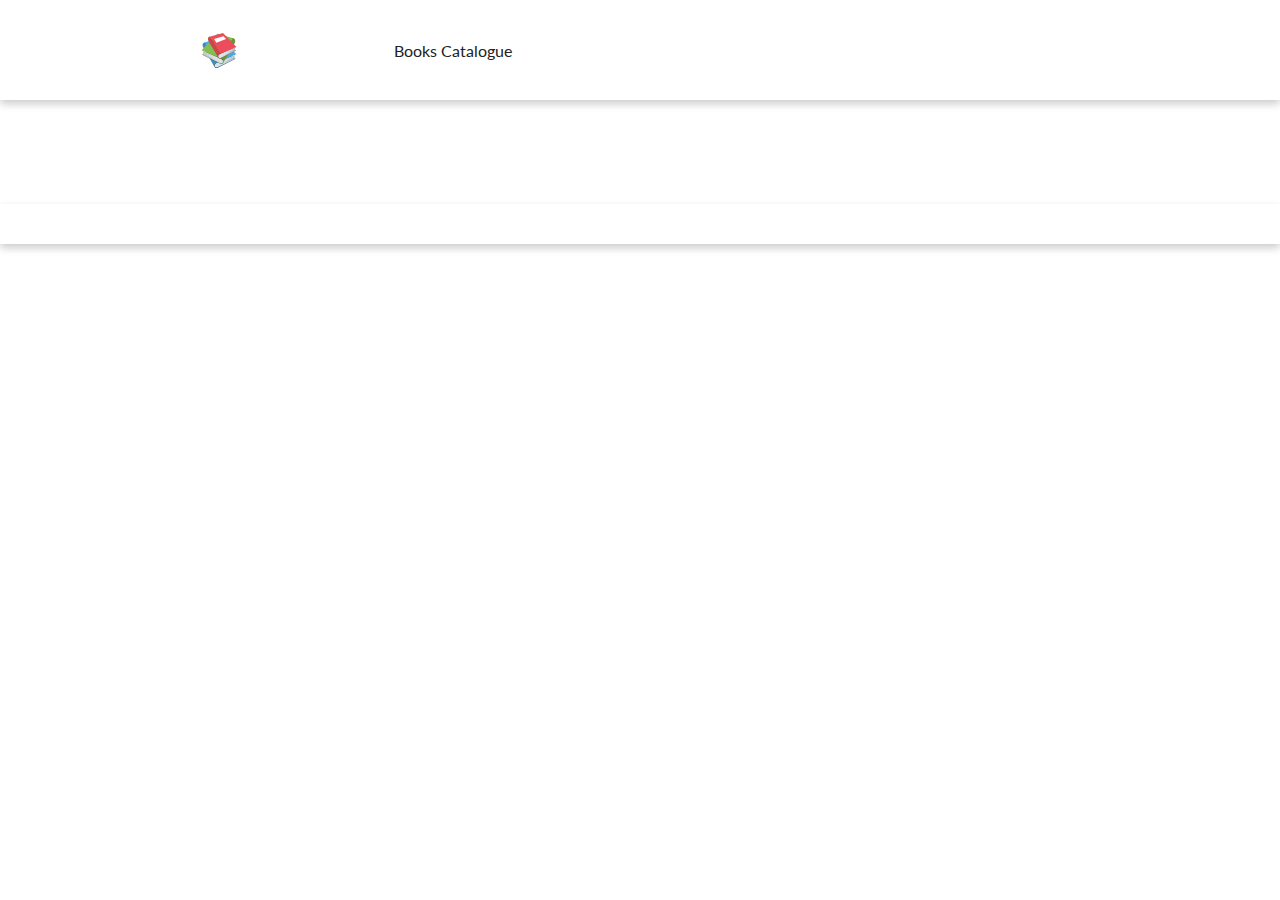
<file: index.html>
<!doctype html>
<html lang="en">
<head>
    <meta charset="UTF-8">
    <meta name="viewport"
          content="width=device-width, user-scalable=no, initial-scale=1.0, maximum-scale=1.0, minimum-scale=1.0">
    <meta http-equiv="X-UA-Compatible" content="ie=edge">
    <title>Buchhandlung!</title>
    <link rel="stylesheet" href="main.css"/>
</head>
<body>

<div id="navbar-placeholder"></div>

<!-- books -->
<section class="books">
    <div class="book-wrapper">
        <!-- book -->
    </div>
</section>
<!-- end of books -->

<!-- cart -->
<div class="cart-overlay">
    <div class="cart">
        <span class="close-cart">
          <i class="fas fa-window-close"></i>
        </span>
        <h2>My Cart</h2>
        <div class="cart-content">
            <!-- cart item -->

            <!-- end of cart item -->
        </div>

    </div>
</div>
<!-- end of cart -->

<script type="module" src="app.js"></script>
</body>
</html>
</file>
<file: main.css>
@import url("https://fonts.googleapis.com/css?family=Lato:400,700");

:root {
    --primaryColor: #f09d51;
    --mainWhite: #ffffff;
    --mainBlack: #222;
    --mainGrey: #ececec;
    --mainSpacing: 0.1rem;
    --mainTransition: all 0.3s linear;
}

* {
    margin: 0;
    padding: 0;
    box-sizing: border-box;
}

body {
    color: var(--mainBlack);
    background: var(--mainWhite);
    font-family: "Lato", sans-serif;
}
.primary-button {
    padding: 15px;
    margin: 10px;
    background: rgb(000, 000, 255, 0.5) ;
    color: var(--mainWhite);
    font-weight: bold;
    border-radius: 5px;
    width: 200px;
}

/* --------------- Navbar ---------------- */
.navbar {
    position: sticky;
    top: 0;
    height: 100px;
    width: 100%;
    display: flex;
    align-items: center;
    background: var(--mainWhite);
    z-index: 1;
    box-shadow: 0 4px 8px rgba(0, 0, 0, 0.2);
    padding: 20px;
    margin-bottom: 20px;
}

.navbar-center {
    width: 100%;
    max-width: 100%;
    max-height: 20%;
    margin: 0 auto;
    display: flex;
    align-items: center;
    padding: 0 1.5rem;
}

/* --------------- End of Navbar ---------------- */

/* --------------- Books ---------------- */
.books {
    padding: 4rem 0;
}

.book-wrapper {
    box-shadow: 0 4px 8px rgba(0, 0, 0, 0.2);
    width: 100%;
    height: 100%;
    padding: 20px;
    margin-top: 20px;
    align-items: center;
    display: flex;
    flex-wrap: wrap;
}
.book {
    width: 380px;
    height: 380px;
    background-color: #f9f9f9;
    overflow: hidden;
    position: relative;
    box-shadow: 0 4px 8px rgba(0, 0, 0, 0.2);
    margin: 10px;
    padding: 10px;
}

.img-container {
    width: 100%;
    height: 60%;
    overflow: hidden;
    position: relative;
}

.img-container img {
    width: 100%;
    height: 100%;
    object-fit: cover;
}
.book h3 {
    text-transform: capitalize;
    font-size: 1.1rem;
    margin-top: 1rem;
    letter-spacing: var(--mainSpacing);
    text-align: center;
}

.book h4 {
    margin-top: 0.7rem;
    letter-spacing: var(--mainSpacing);
    color: var(--primaryColor);
    text-align: center;
}
.book-actions {
    display: flex;
    align-items: flex-start;
    justify-content: space-around;
    margin-top: 5px;
}

.bag-btn {
    position: absolute;
    bottom: 8%;
    right: 0;
    background: var(--primaryColor);
    border: none;
    text-transform: uppercase;
    padding: 0.5rem 0.75rem;
    letter-spacing: var(--mainSpacing);
    font-weight: bold;
    cursor: pointer;
}

.bag-btn:hover{

}


/* --------------- End of Books ---------------- */


/* --------------- Cart ---------------- */
.cart-overlay {
    position: fixed;
    top: 0;
    right: 0;
    width: 100%;
    height: 100%;
    transition: var(--mainTransition);
    background: rgba(240, 157, 81, 0.5);
    z-index: 2;
    visibility: hidden;
}

.cart {
    position: fixed;
    top: 0;
    right: 0;
    width: 100%;
    height: 100%;
    overflow: scroll;
    z-index: 3;
    background: rgb(231, 226, 221);
    padding: 1.5rem;
    transition: var(--mainTransition);
    transform: translateY(100%);
}

.showCart {
    transform: translateX(0);
}

/*---------------end of cart---------------*/

/*---------------show one book page---------------*/
.book-page-center {
    display: flex;
    flex-direction: column;
    align-items: center;
    height: 100vh;
}

.book-card {
    box-shadow: 0 4px 8px rgba(0, 0, 0, 0.2);
    width: 50%;
    height: 90%;
    padding: 20px;
    margin-top: 20px;
    align-items: center;
    display: flex;
    flex-direction: column;
}

.cover-image {
    border: #000000 1px solid;
    height: 250px;
    margin: 10px;

}

/*---------------end of show one book page---------------*/

/* --------------- Book Update Form  ---------------- */
.form-container {
    margin: 20px auto;
    width: 100%;
    border-radius: 4px;
}

.title,
.input-wrapper {
    flex-basis: 100%;
    margin: 10px;
    justify-content: space-around;
}

.form-wrapper {
    display: flex;
    flex-direction: column;
    align-items: center;
    justify-content: center;
    width: 600px;
    padding: 20px;
    background-color: #fff;
    border-radius: 8px;
    box-shadow: 0px 4px 8px rgba(0, 0, 0, 0.1);
    text-align: center;
    margin-top: 20px;
}

.input-wrapper input {
    min-width: 400px;
    padding: 10px;
}

.input-wrapper textarea {
    min-width: 400px;
    padding: 10px;
    height: 130px;
}

.label-wrapper {
    font-weight: bold;
}


/* --------------- End of Form ---------------- */
</file>
